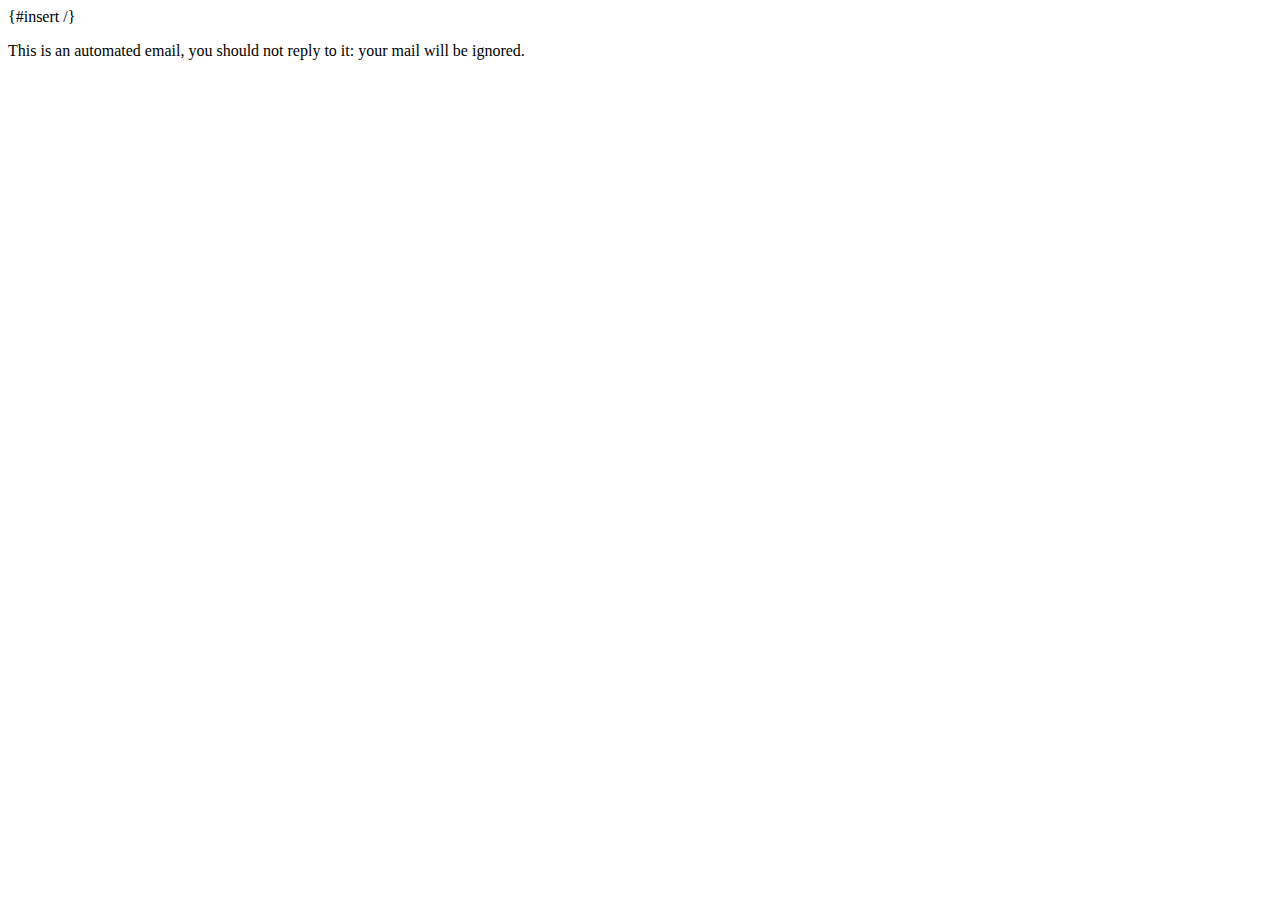
<file: src/main/resources/templates/email.html>
<!DOCTYPE html>

<html>
    <head>
        <meta charset="UTF-8">
    </head>
    <body>
        {#insert /}
        <p>
            This is an automated email, you should not reply to it: your mail will be ignored.
        </p>
    </body>
</html>
</file>
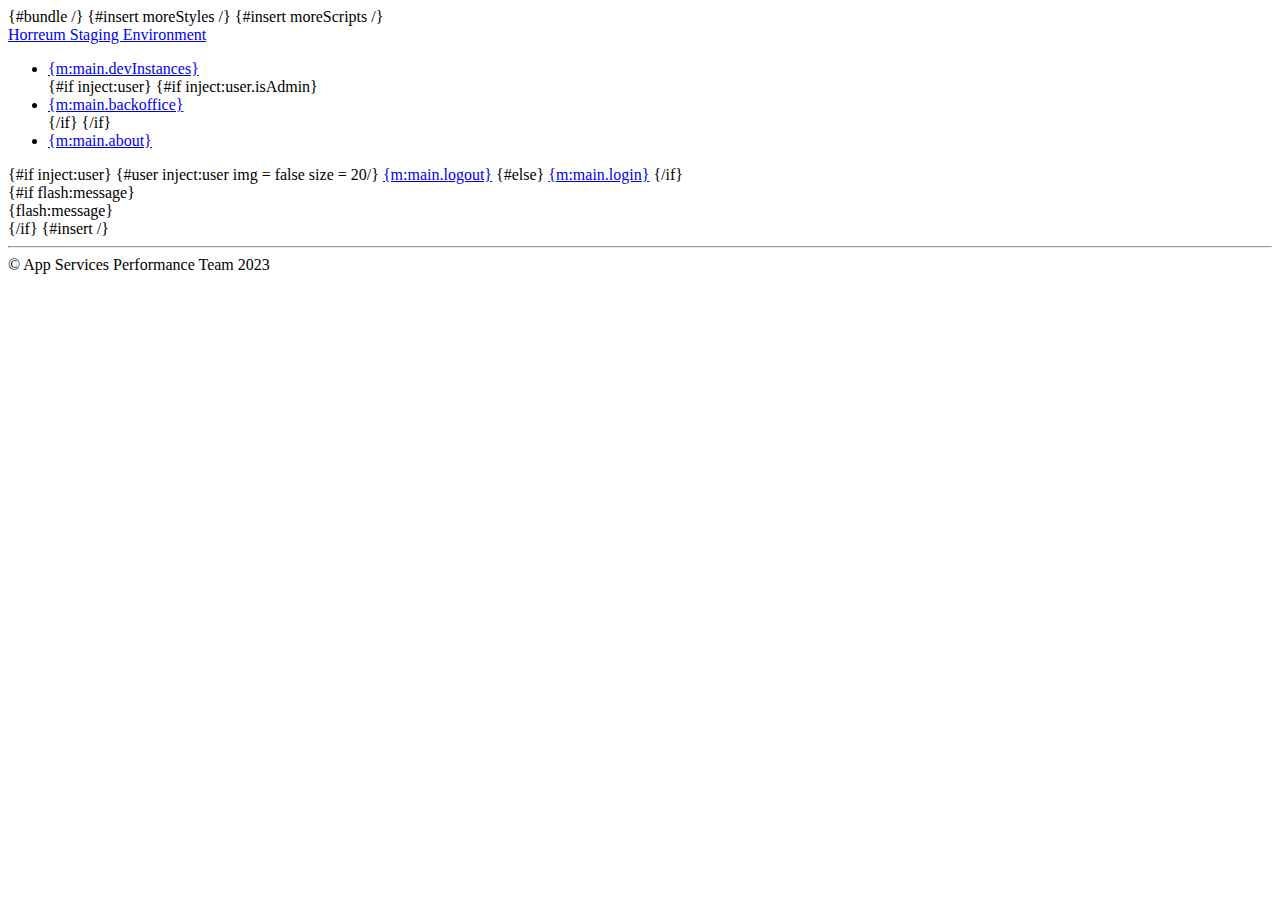
<file: src/main/resources/templates/main.html>
<!DOCTYPE html>
<html lang="{inject:i18n.get()}">
<head>
    <title>{#insert title /}</title>
    <meta charset="UTF-8"/>
    <meta name="viewport" content="width=device-width, initial-scale=1.0"/>
        {#bundle /}
    {#insert moreStyles /}
    <link rel="shortcut icon" type="image/png" href="/_static/bootstrap-icons/icons/check2-square.svg"/>
    {#insert moreScripts /}
</head>
<body>
<div class="container">
    <header class="d-flex flex-wrap align-items-center justify-content-center justify-content-md-between py-3 mb-4 border-bottom">
        <div class="col-md-3 mb-2 mb-md-0">
            <a href="{uri:Application.index()}" class="d-inline-flex link-body-emphasis text-decoration-none">
                Horreum Staging Environment
            </a>
        </div>

        <ul class="nav col-12 col-lg-auto me-lg-auto mb-2 justify-content-center mb-md-0">
            <li><a class="nav-link px-32" aria-current="page" href="{uri:DevInstances.htmx()}">{m:main.devInstances}</a></li>
            {#if inject:user}
                {#if inject:user.isAdmin}
                    <li class="nav-item"><a class="nav-link" aria-current="page" href="/_renarde/backoffice/index"><i class="bi bi-database"></i>{m:main.backoffice}</a></li>
                {/if}
            {/if}
            <li><a class="nav-link px-2" href="{uri:Application.about()}">{m:main.about}</a></li>
        </ul>

        <div class="col-md-3 text-end">
            {#if inject:user}
                    {#user inject:user img = false size = 20/}
                <a class="btn btn-primary" aria-current="page" href="{uri:RenardeSecurityController.logout()}">{m:main.logout}</a>
            {#else}
                <a class="btn btn-primary" aria-current="page" href="{uri:Login.login()}">{m:main.login}</a>
            {/if}
        </div>
    </header>
</div>

<div class="container">
    <div class="row">
        <main class="col">
            {#if flash:message}
                <div class="alert alert-{flash:messageType ?: 'success'}">
                {flash:message}
                </div>
            {/if}
            {#insert /}
        </main>
    </div>
</div>

<div class="container-fluid fixed-bottom">
    <footer>
        <hr/>
        © App Services Performance Team 2023</i>
    </footer>
</div>
</body>
</html>
</file>
